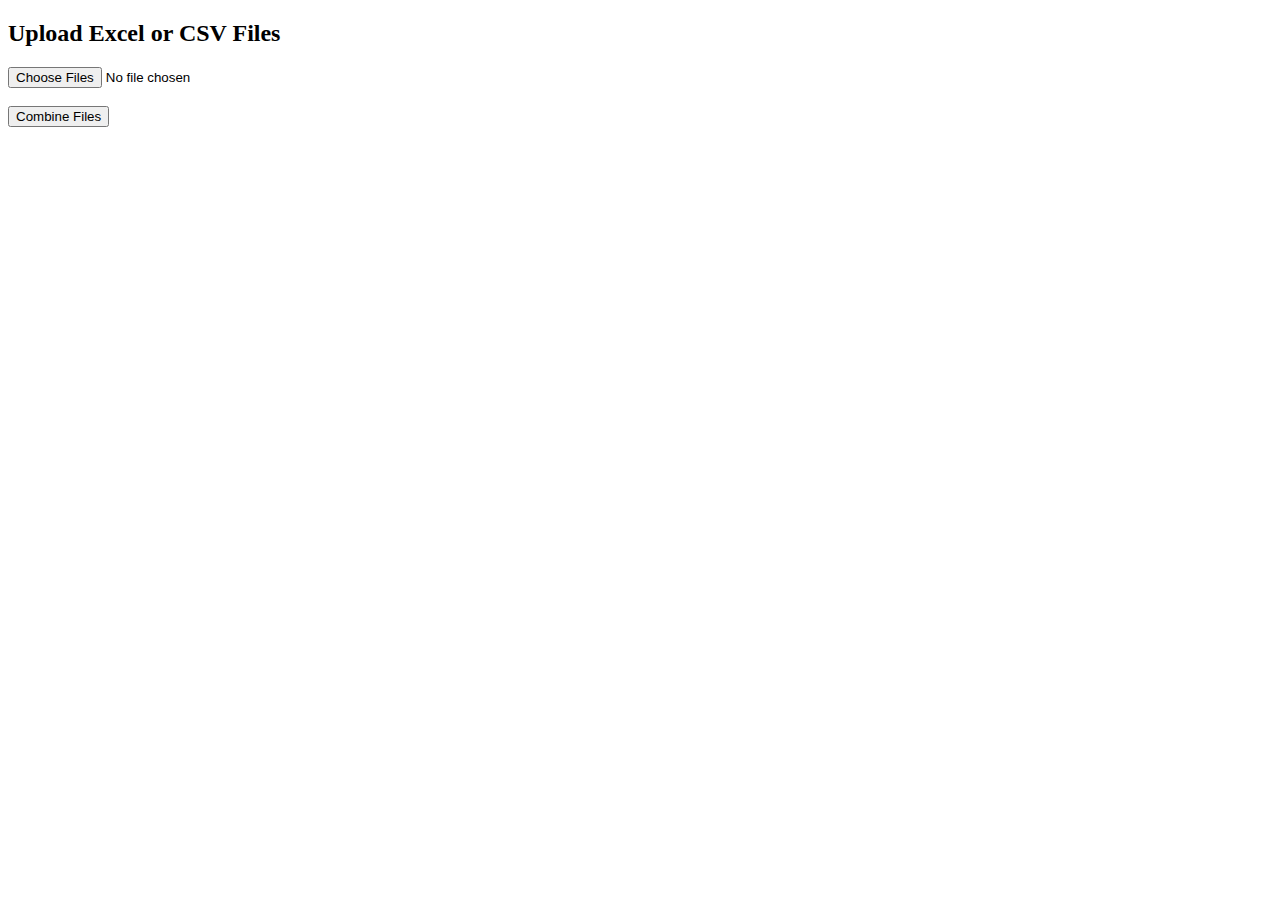
<file: apps/excel_joiner/templates/excel_joiner/index.html>
<!DOCTYPE html>
<html>
<head>
    <title>Excel Joiner</title>
</head>
<body>
    <h2>Upload Excel or CSV Files</h2>

    <form action="{{ url_for('excel_joiner_bp.combine_files') }}"
          method="POST"
          enctype="multipart/form-data">

        <input type="file" name="files" multiple required>
        <br><br>
        <button type="submit">Combine Files</button>
    </form>
</body>
</html>
</file>
